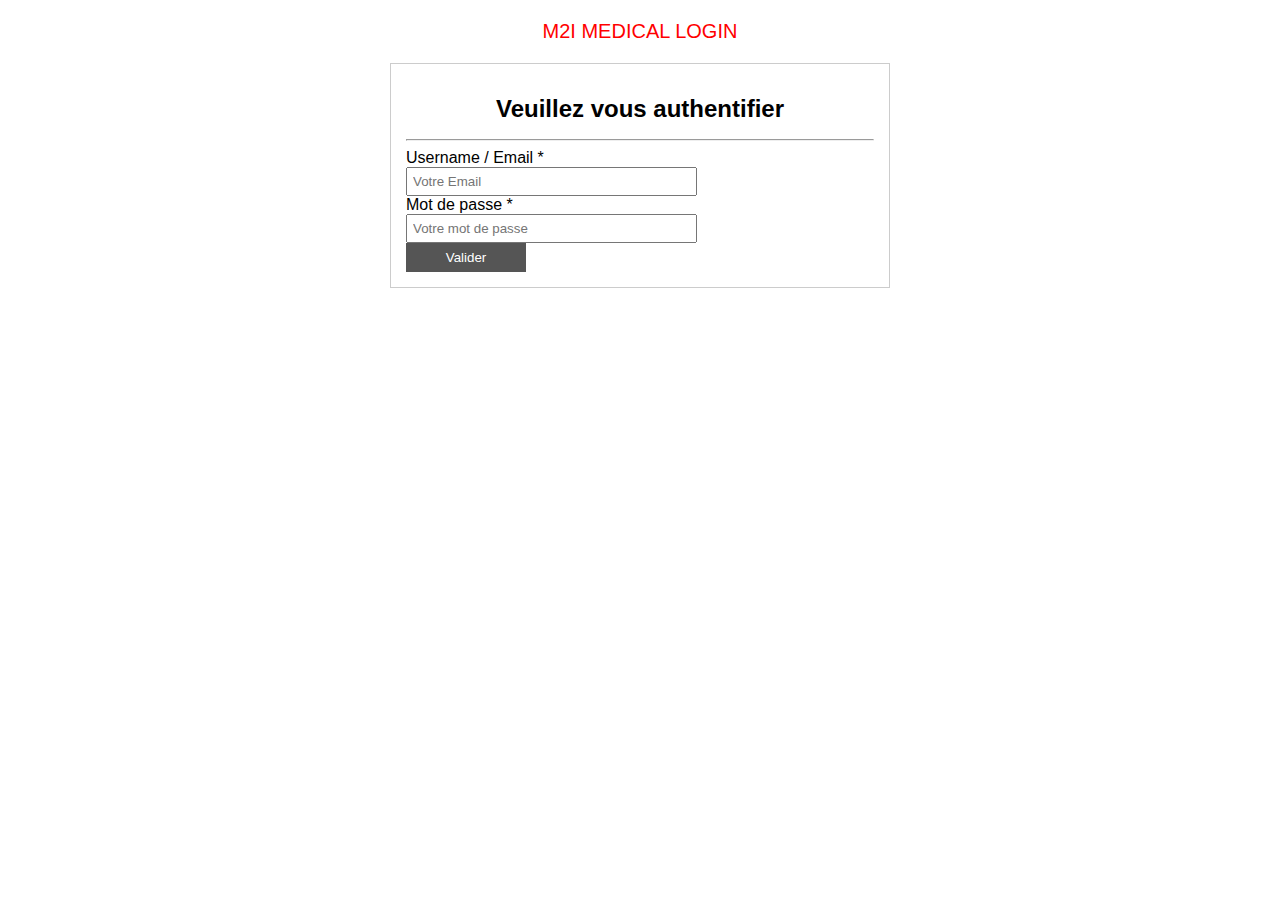
<file: index.html>
<!DOCTYPE html>
<html lang="fr">

<head>
    <meta charset="UTF-8">
    <meta http-equiv="X-UA-Compatible" content="IE=edge">
    <meta name="viewport" content="width=device-width, initial-scale=1.0">
    <!-- CSS only -->
    <link href="https://cdn.jsdelivr.net/npm/bootstrap@5.1.3/dist/css/bootstrap.min.css" rel="stylesheet" integrity="sha384-1BmE4kWBq78iYhFldvKuhfTAU6auU8tT94WrHftjDbrCEXSU1oBoqyl2QvZ6jIW3" crossorigin="anonymous">
    <link rel="stylesheet" href="assets/style.css">
    <title>Login</title>
</head>

<body>
    <header>M2I Medical Login</header>
    <main>
        <h1>Veuillez vous authentifier</h1>
        <hr>
        <form method="post" action="dashboad.html">
            <div class="mb-3 row">
                <label for="staticEmail" class="col-12 col-sm-6 col-form-label">Username / Email *</label>
                <div class="col-sm-6 col-12">
                    <input type="text" class="form-control" id="staticEmail" placeholder="Votre Email" name="username" required>
                </div>
            </div>

            <div class="mb-3 row">
                <label for="staticEmail" class="col-sm-6 col-form-label">Mot de passe *</label>
                <div class="col-sm-6">
                    <input type="password" class="form-control" id="staticEmail" placeholder="Votre mot de passe" name="pass" required>
                </div>
            </div>

            <button type="submit" class="btn btn-secondary">Valider</button>
        </form>
    </main>
</body>

</html>
</file>
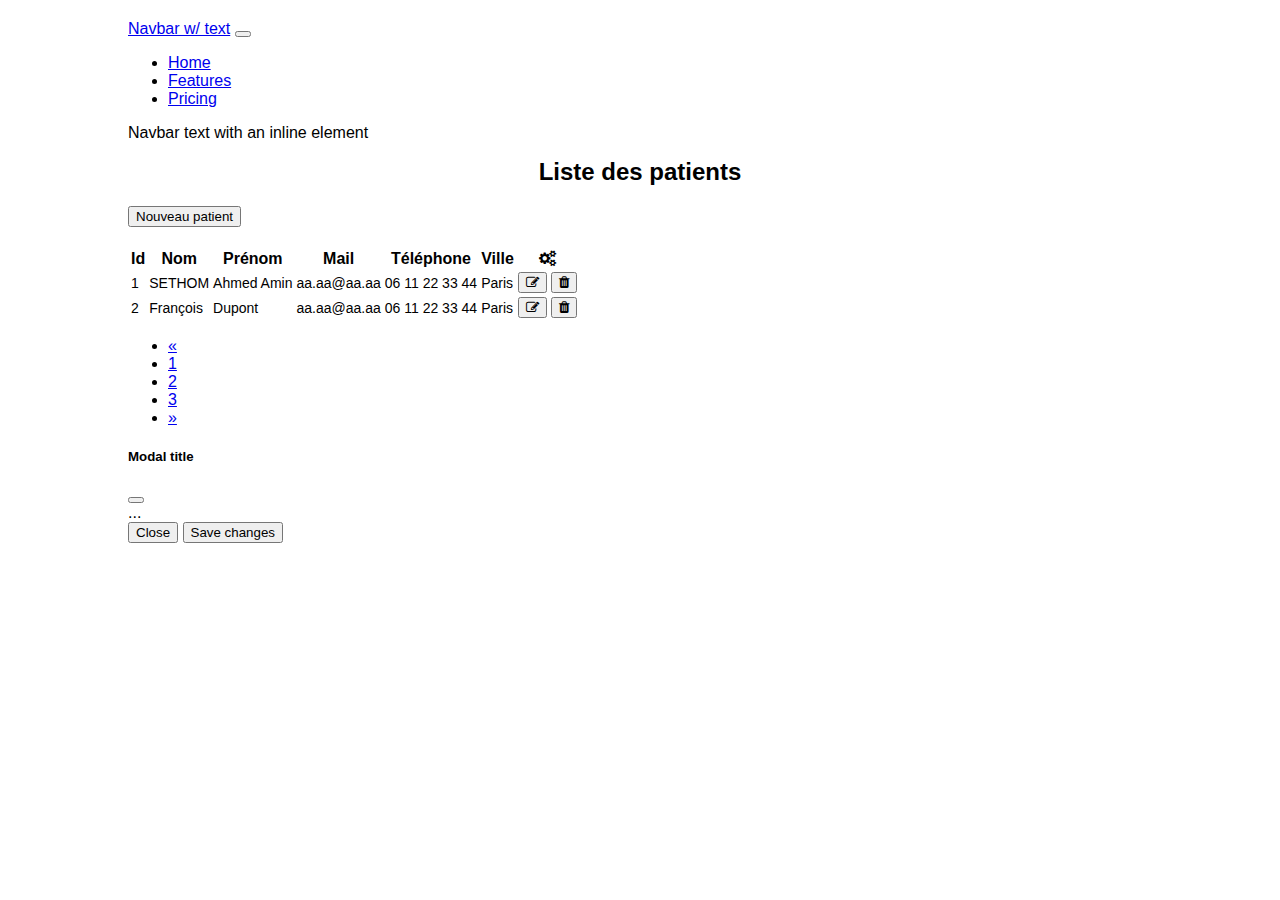
<file: dashboad.html>
<!DOCTYPE html>
<html lang="fr">

<head>
    <meta charset="UTF-8">
    <meta http-equiv="X-UA-Compatible" content="IE=edge">
    <meta name="viewport" content="width=device-width, initial-scale=1.0">
    <title>Liste des patients</title>
    <link href="https://cdn.jsdelivr.net/npm/bootstrap@5.1.3/dist/css/bootstrap.min.css" rel="stylesheet" integrity="sha384-1BmE4kWBq78iYhFldvKuhfTAU6auU8tT94WrHftjDbrCEXSU1oBoqyl2QvZ6jIW3" crossorigin="anonymous">
    <link rel="stylesheet" href="assets/style-connecte.css">
    <link rel="stylesheet" href="https://maxcdn.bootstrapcdn.com/font-awesome/4.7.0/css/font-awesome.min.css">
</head>

<body>
    <header>
        <nav class="navbar navbar-expand-lg navbar-light bg-light">
            <div class="container-fluid">
                <a class="navbar-brand" href="#">Navbar w/ text</a>
                <button class="navbar-toggler" type="button" data-bs-toggle="collapse" data-bs-target="#navbarText" aria-controls="navbarText" aria-expanded="false" aria-label="Toggle navigation">
                <span class="navbar-toggler-icon"></span>
              </button>
                <div class="collapse navbar-collapse" id="navbarText">
                    <ul class="navbar-nav me-auto mb-2 mb-lg-0">
                        <li class="nav-item">
                            <a class="nav-link active" aria-current="page" href="#">Home</a>
                        </li>
                        <li class="nav-item">
                            <a class="nav-link" href="#">Features</a>
                        </li>
                        <li class="nav-item">
                            <a class="nav-link" href="#">Pricing</a>
                        </li>
                    </ul>
                    <span class="navbar-text">
                  Navbar text with an inline element
                </span>
                </div>
            </div>
        </nav>

        <h1 class="mt-5 mb-5">Liste des patients</h1>
    </header>
    <main>
        <button type="button" class="btn btn-primary float-end" data-bs-toggle="modal" data-bs-target="#exampleModal">
            Nouveau patient
        </button>

        <div class="clear"></div>
        <table class="table table-striped table-hover">
            <thead>
                <tr>
                    <th class="text-danger">Id</th>
                    <th class="text-success">Nom</th>
                    <th class="text-primary">Prénom</th>
                    <th class="text-warning">Mail</th>
                    <th class="text-info">Téléphone</th>
                    <th>Ville</th>
                    <th><i class="fa fa-cogs" aria-hidden="true"></i></th>
                </tr>
            </thead>
            <tbody>
                <tr>
                    <td>1</td>
                    <td>SETHOM</td>
                    <td>Ahmed Amin</td>
                    <td>aa.aa@aa.aa</td>
                    <td>06 11 22 33 44</td>
                    <td>Paris</td>
                    <td>
                        <button type="button" class="btn btn-outline-success btn-sm"><i class="fa fa-pencil-square-o"
                                aria-hidden="true"></i></button>
                        <button type="button" class="btn btn-outline-danger btn-sm"><i class="fa fa-trash" aria-hidden="true"></i></button>
                    </td>
                </tr>
                <tr>
                    <td>2</td>
                    <td>François</td>
                    <td>Dupont</td>
                    <td>aa.aa@aa.aa</td>
                    <td>06 11 22 33 44</td>
                    <td>Paris</td>
                    <td>
                        <button type="button" class="btn btn-outline-success btn-sm"><i class="fa fa-pencil-square-o"
                        aria-hidden="true"></i></button>
                        <button type="button" class="btn btn-outline-danger btn-sm"><i class="fa fa-trash" aria-hidden="true"></i></button>
                    </td>
                </tr>
            </tbody>
        </table>

        <nav aria-label="Page navigation example">
            <ul class="pagination">
                <li class="page-item">
                    <a class="page-link" href="#" aria-label="Previous">
                        <span aria-hidden="true">&laquo;</span>
                    </a>
                </li>
                <li class="page-item"><a class="page-link" href="#">1</a></li>
                <li class="page-item"><a class="page-link" href="#">2</a></li>
                <li class="page-item"><a class="page-link" href="#">3</a></li>
                <li class="page-item">
                    <a class="page-link" href="#" aria-label="Next">
                        <span aria-hidden="true">&raquo;</span>
                    </a>
                </li>
            </ul>
        </nav>

    </main>


    <!-- Modal -->
    <div class="modal fade" id="exampleModal" tabindex="-1" aria-labelledby="exampleModalLabel" aria-hidden="true">
        <div class="modal-dialog">
            <div class="modal-content">
                <div class="modal-header">
                    <h5 class="modal-title" id="exampleModalLabel">Modal title</h5>
                    <button type="button" class="btn-close" data-bs-dismiss="modal" aria-label="Close"></button>
                </div>
                <div class="modal-body">
                    ...
                </div>
                <div class="modal-footer">
                    <button type="button" class="btn btn-secondary" data-bs-dismiss="modal">Close</button>
                    <button type="button" class="btn btn-primary">Save changes</button>
                </div>
            </div>
        </div>
    </div>

    <script src="https://cdn.jsdelivr.net/npm/bootstrap@5.1.3/dist/js/bootstrap.bundle.min.js" integrity="sha384-ka7Sk0Gln4gmtz2MlQnikT1wXgYsOg+OMhuP+IlRH9sENBO0LRn5q+8nbTov4+1p" crossorigin="anonymous"></script>

</body>

</html>
</file>
<file: assets/style.css>
* {
    font-family: Arial, Helvetica, sans-serif;
}

body {
    width: 500px;
    margin: 20px auto;
}

main {
    border: 1px solid #CCC;
    padding: 15px;
    margin-top: 20px;
}

h1 {
    font-size: 1.5rem;
    text-align: center;
}

header {
    font-size: 20px;
    text-align: center;
    color: red;
    text-transform: uppercase;
}

.form {
    display: flex;
    justify-content: space-between;
    margin-bottom: 15px;
    margin-top: 15px;
}

input {
    width: 280px;
    padding-top: 5px;
    padding-bottom: 5px;
    padding-left: 5px;
}

button {
    background-color: #555;
    padding: 7px;
    width: 120px;
    color: #FFF;
    border: 0;
}
</file>
<file: assets/style-connecte.css>
* {
    font-family: Arial, Helvetica, sans-serif;
}

body {
    width: 1024px;
    margin: 20px auto;
}

main {
    margin-top: 20px;
}

h1 {
    font-size: 1.5rem;
    text-align: center;
}

table {
    margin-top: 20px;
}

.clear {
    clear: both;
}


/*
#add-btn {
    background-color: blue;
    padding: 7px;
    width: 120px;
    color: #FFF;
    border: 0;
    float: right;
}*/

.btn-action {
    background: #FFF;
    border: 1px solid #CCC;
    border-radius: 4px;
    padding: 7px;
}


/*td,
th {
    border-bottom: 1px solid #555;
    padding-top: 10px;
    padding-bottom: 10px;
}*/

td {
    font-size: 14px;
}
</file>
